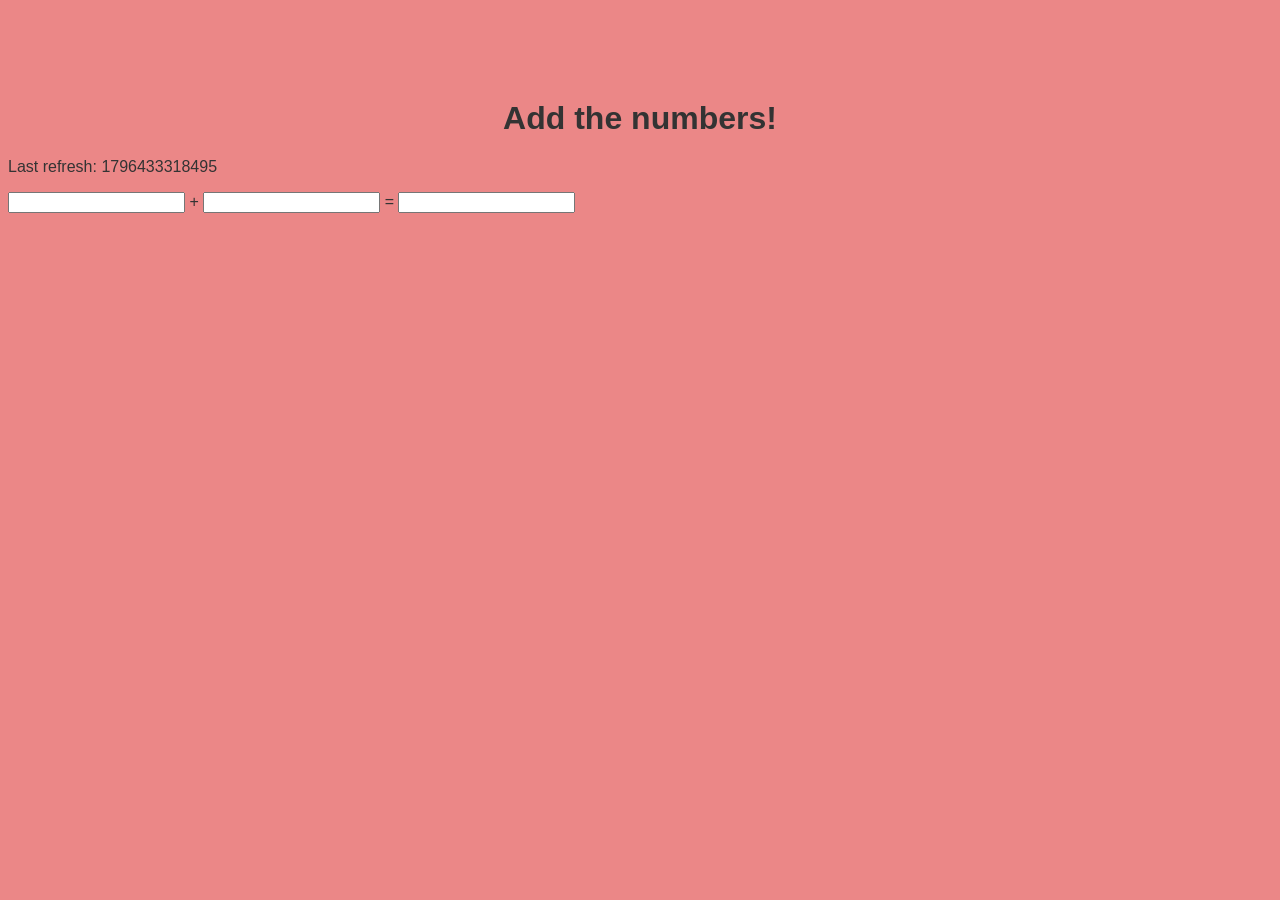
<file: change/index.html>
<!DOCTYPE html>
<html lang="en">
	<head>
    	<meta charset="utf-8">
		  <title>Change</title>

		<!-- CSS -->
		<link rel="stylesheet" href="css/style.css">

    <!-- JS -->
		<script src="https://ajax.googleapis.com/ajax/libs/jquery/1.10.2/jquery.min.js"></script>
    <script src="js/app.js"></script>
	</head>
	<body>
    <h1>Add the numbers!</h1>
    <p>Last refresh: <span id="time"></span></p>
    <!-- <form> -->
      <input type="number" class="add" id="left"> +
      <input type="number" class="add" id="right"> =
      <input type="number" id="total"><br>
    <!-- </form> -->
	</body>
</html>
</file>
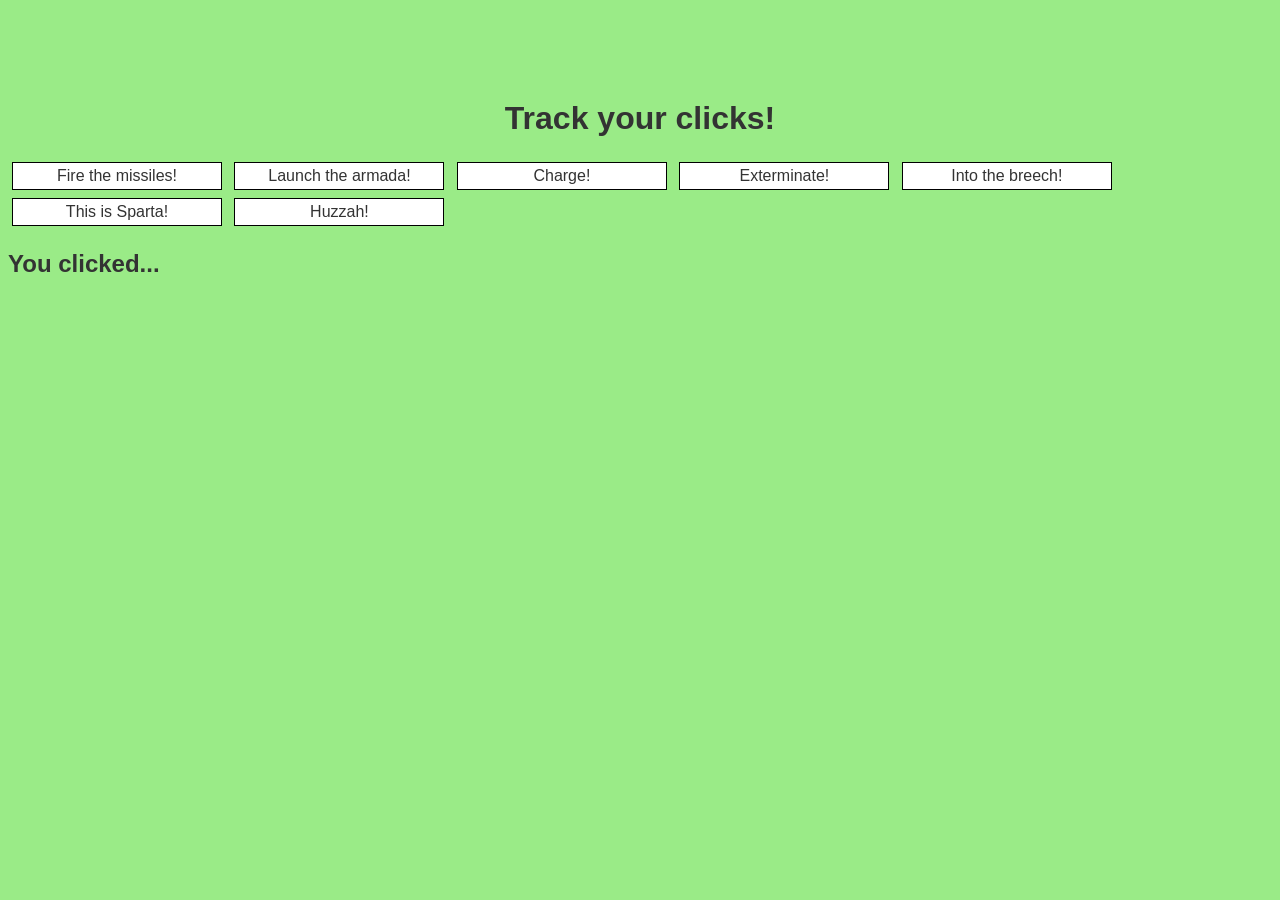
<file: click/index.html>
<!DOCTYPE html>
<html lang="en">
	<head>
    	<meta charset="utf-8">
		  <title>Click</title>

		<!-- CSS -->
		<link rel="stylesheet" href="css/style.css">

    <!-- JS -->
		<script src="https://ajax.googleapis.com/ajax/libs/jquery/1.10.2/jquery.min.js"></script>
    <script src="js/app.js"></script>
	</head>
	<body>
    <h1>Track your clicks!</h1>
    <div id="imperatives">
      <span>Fire the missiles!</span>
      <span>Launch the armada!</span>
      <span>Charge!</span>
      <span>Exterminate!</span>
      <span>Into the breech!</span>
      <span>This is Sparta!</span>
      <span>Huzzah!</span>
    </div>

    <h2>You clicked...</h2>
    <ul>
      <!-- <li>"Fire the missiles!" at 123456789</li> -->
    </ul>

	</body>
</html>
</file>
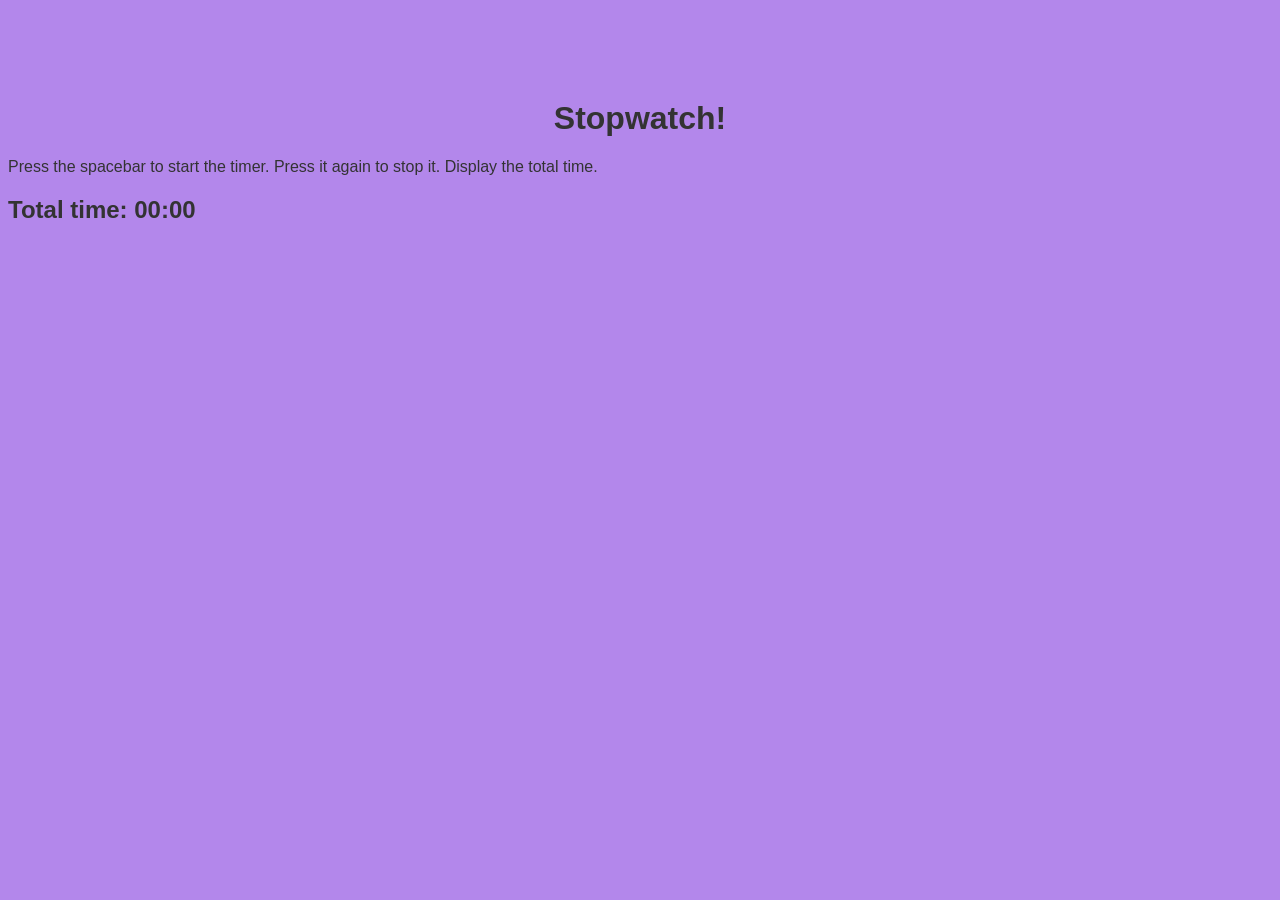
<file: keypress/index.html>
<!DOCTYPE html>
<html lang="en">
	<head>
    	<meta charset="utf-8">
		  <title>Keypress</title>

		<!-- CSS -->
		<link rel="stylesheet" href="css/style.css">

    <!-- JS -->
		<script src="https://ajax.googleapis.com/ajax/libs/jquery/1.10.2/jquery.min.js"></script>
    <script src="js/app.js"></script>
	</head>
	<body>
    <h1>Stopwatch!</h1>
    <p>Press the spacebar to start the timer. Press it again to stop it. Display the total time.</p>
    <h2>Total time: <span id="total-time">00:00</span></h2>
	</body>
</html>
</file>
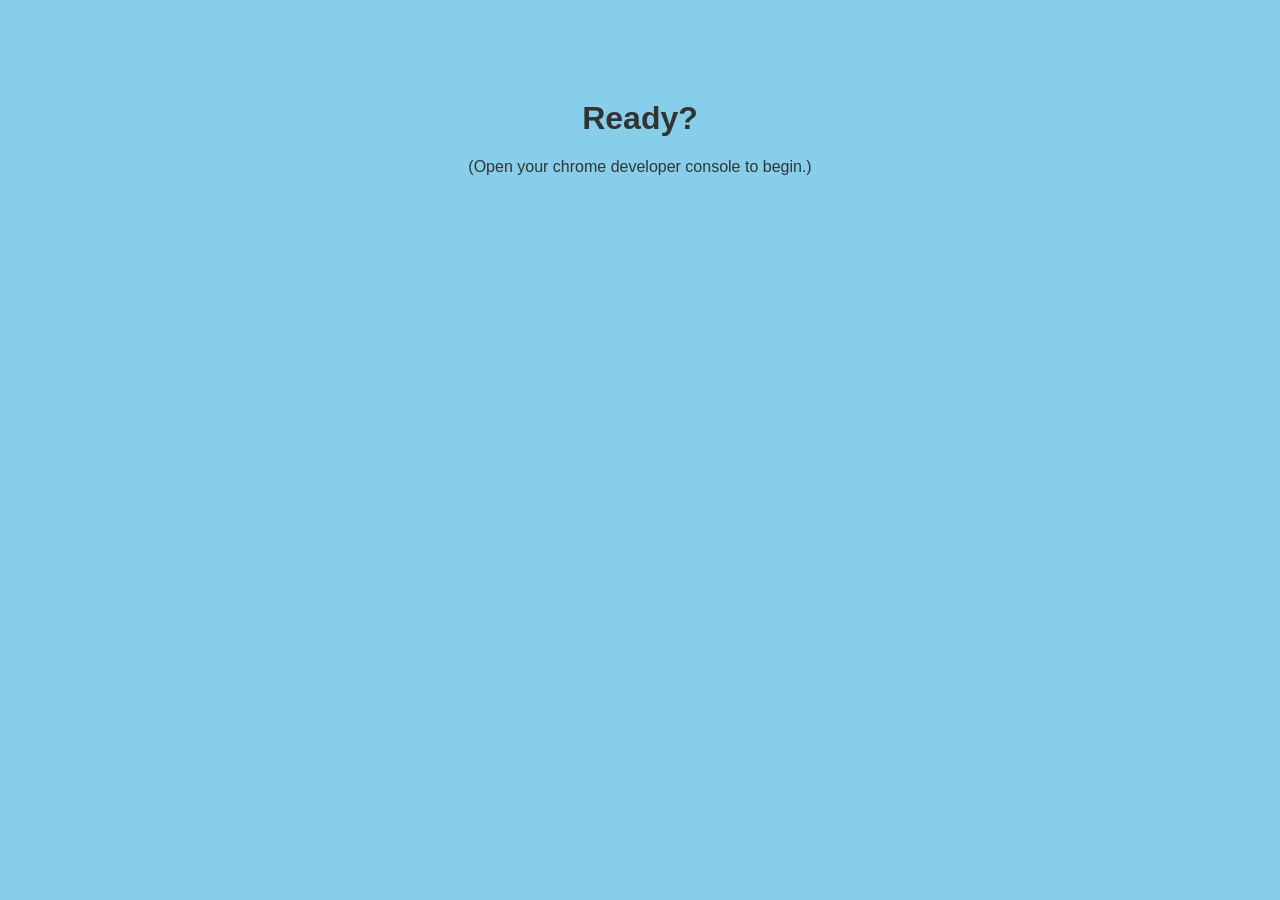
<file: ready/index.html>
<!DOCTYPE html>
<html lang="en">
	<head>
    	<meta charset="utf-8">
		  <title>Ready</title>

		<!-- CSS -->
		<link rel="stylesheet" href="css/style.css">

    <!-- JS -->
		<script src="https://ajax.googleapis.com/ajax/libs/jquery/1.10.2/jquery.min.js"></script>
    <script src="js/app.js"></script>
	</head>
	<body>

    <h1>Ready?</h1>
    <p>(Open your chrome developer console to begin.)</p>

    <script type="text/javascript">
      console.log( "The page says:", $("h1").text() )
    </script>

	</body>
</html>
</file>
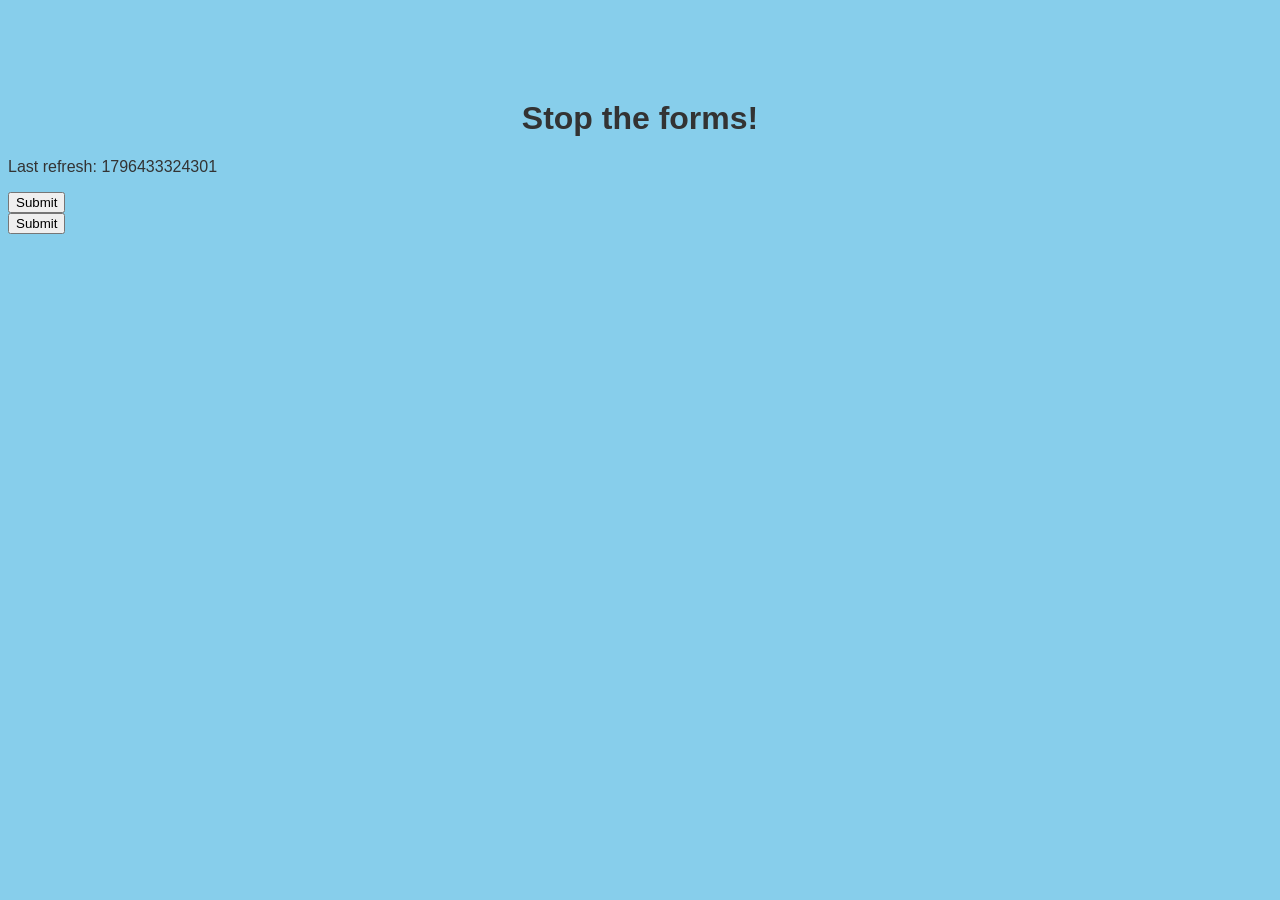
<file: submit/index.html>
<!DOCTYPE html>
<html lang="en">
	<head>
    	<meta charset="utf-8">
		  <title>Submit</title>

		<!-- CSS -->
		<link rel="stylesheet" href="css/style.css">

    <!-- JS -->
		<script src="https://ajax.googleapis.com/ajax/libs/jquery/1.10.2/jquery.min.js"></script>
    <script src="js/app.js"></script>
	</head>
	<body>
    <h1>Stop the forms!</h1>
    <p>Last refresh: <span id="time"></span></p>

    <form>
      <input type="submit">
    </form>

    <form action="https://www.youtube.com/watch" method="GET">
      <input name="v" value="dQw4w9WgXcQ" hidden>
      <input type="submit">
    </form>

	</body>
</html>
</file>
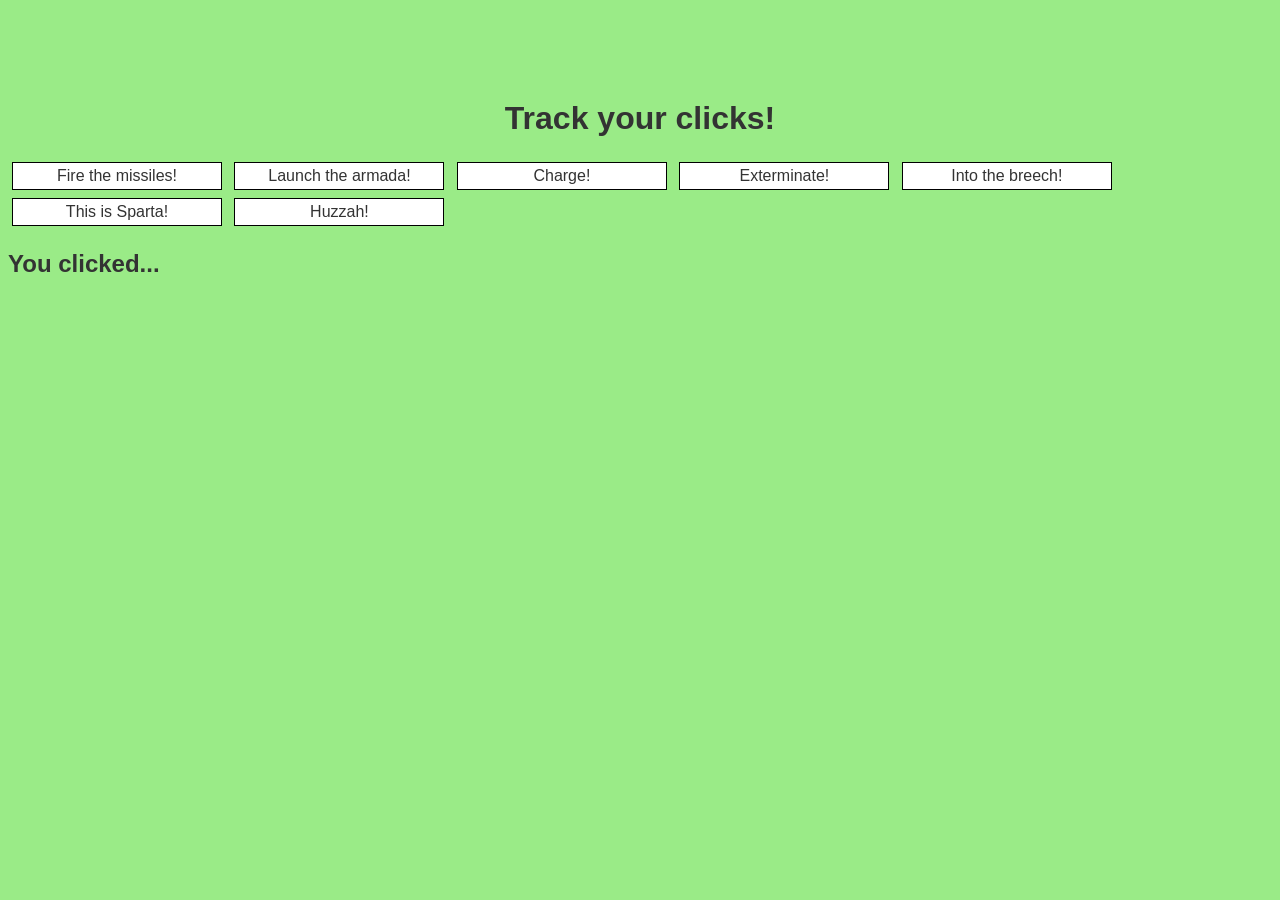
<file: click/ClickResult_AJ.html>
<!DOCTYPE html>
<html lang="en">
	<head>
    	<meta charset="utf-8">
		  <title>Click</title>

		<link rel="stylesheet" href="css/style.css">

		<script src="https://ajax.googleapis.com/ajax/libs/jquery/1.10.2/jquery.min.js"></script>
    <script src="js/app.js"></script>
	</head>
	<body>
    <h1>Track your clicks!</h1>
    <div id="imperatives">
      <span>Fire the missiles!</span>
      <span>Launch the armada!</span>
      <span>Charge!</span>
      <span>Exterminate!</span>
      <span>Into the breech!</span>
      <span>This is Sparta!</span>
      <span>Huzzah!</span>
    </div>

    <h2>You clicked...</h2>
    <ul>
      <!-- <li>"Fire the missiles!" at 123456789</li> -->
    </ul>

	</body>
</html>
</file>
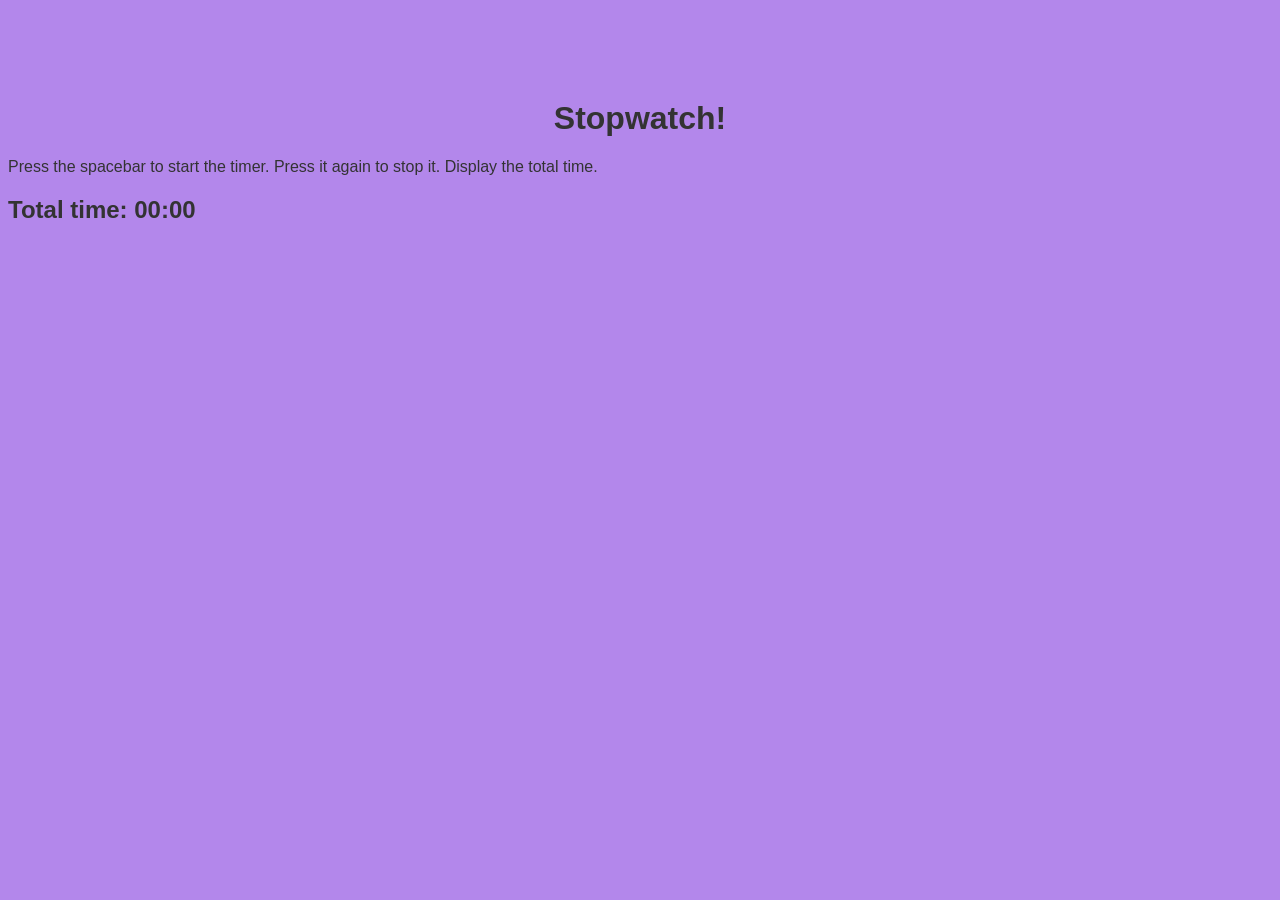
<file: keypress/KeypressResult_AJ.html>
<!DOCTYPE html>
<html lang="en">
	<head>
    	<meta charset="utf-8">
		  <title>Keypress</title>

		<link rel="stylesheet" href="css/style.css">

		<script src="https://ajax.googleapis.com/ajax/libs/jquery/1.10.2/jquery.min.js"></script>
    <script src="js/app.js"></script>
	</head>
	<body>
    <h1>Stopwatch!</h1>
    <p>Press the spacebar to start the timer. Press it again to stop it. Display the total time.</p>
    <h2>Total time: <span id="total-time">00:00</span></h2>
	</body>
</html>
</file>
<file: change/css/style.css>
body {
  color: #333;
  font-family: Helvetica, Arial, sans-serif;
  background-color: #EB8787; /* Sanity Check! */
}

h1 {
  margin-top: 100px;
  text-align: center;
}
</file>
<file: click/css/style.css>
body {
  color: #333;
  font-family: Helvetica, Arial, sans-serif;
  background-color: #9AEB87; /* Sanity Check! */
}

h1 {
  margin-top: 100px;
  text-align: center;
}

#imperatives span {
  display: inline-block;
  padding: 4px;
  margin: 4px;
  border: 1px solid black;
  width: 200px;
  background: white;
  text-align: center;
}
#imperatives span:hover {
  cursor: pointer;
}

#click-log li {
  padding: 4px 0;
  max-width: 400px;
}
#click-log li + li {
  border-top: 1px solid black;
}
</file>
<file: keypress/css/style.css>
body {
  color: #333;
  font-family: Helvetica, Arial, sans-serif;
  background-color: #B387EB; /* Sanity Check! */
}

h1 {
  margin-top: 100px;
  text-align: center;
}
</file>
<file: ready/css/style.css>
body {
  color: #333;
  font-family: Helvetica, Arial, sans-serif;
  background-color: skyblue; /* Sanity Check! */
  text-align: center;
}

h1 {
  margin-top: 100px;
}
</file>
<file: submit/css/style.css>
body {
  color: #333;
  font-family: Helvetica, Arial, sans-serif;
  background-color: skyblue; /* Sanity Check! */
}

h1 {
  margin-top: 100px;
  text-align: center;
}
</file>
